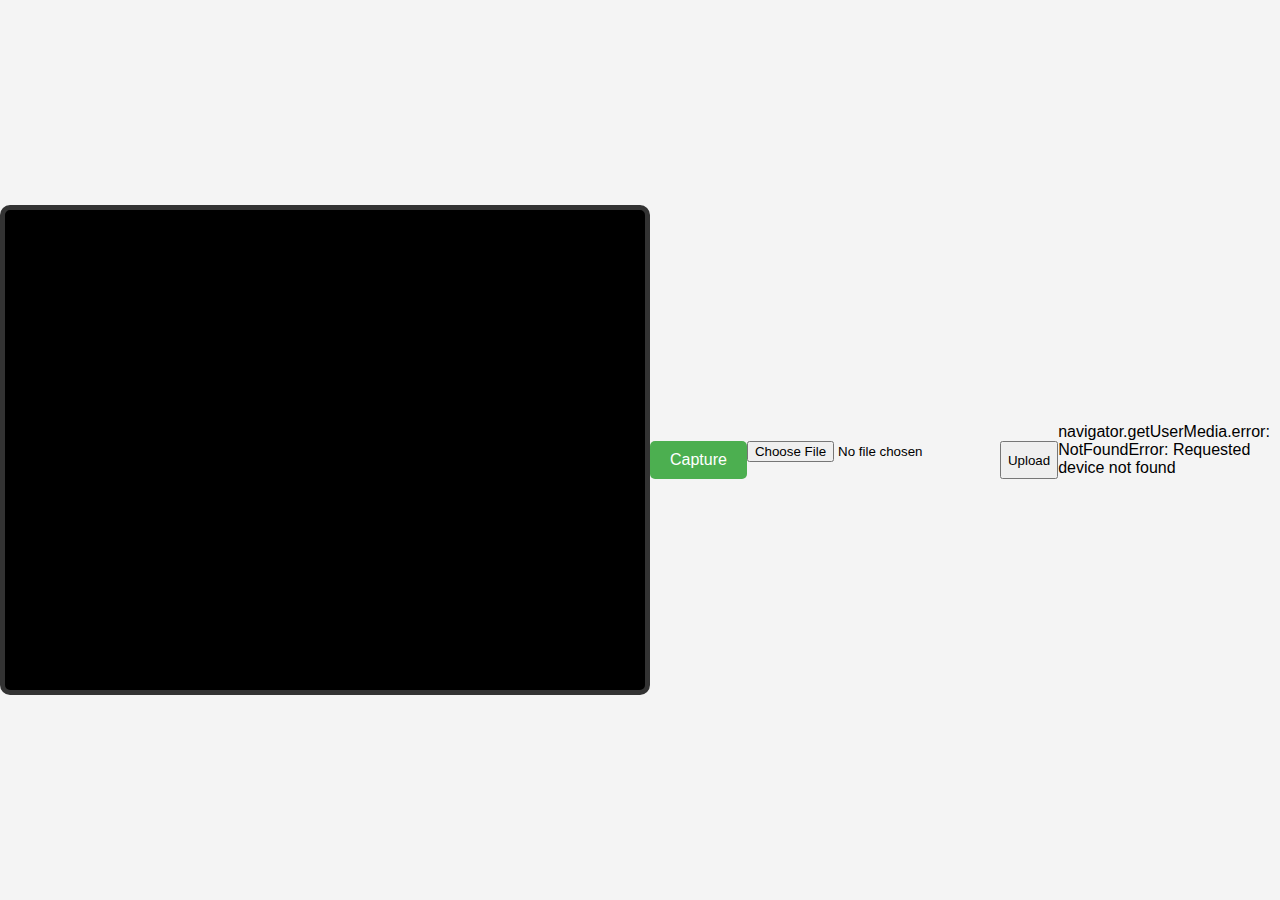
<file: cam.html>
<!DOCTYPE html>
<html lang="en">
<head>
    <meta charset="UTF-8">
    <meta name="viewport" content="width=device-width, initial-scale=1.0">
    <title>E-Waste Camera</title>
    <link rel="stylesheet" href="/css/cam_style.css">
</head>
<body>
    <div class="video-wrap">
        <video id="video" playsinline autoplay></video>
    </div>
    <div class="controller">
        <button id="snap">Capture</button>
        <input type="file" id="fileInput" accept="image/*" />
        <button id="upload">Upload</button>
    </div>
    <canvas id="canvas" width="640" height="480"></canvas>
    <div id="error-message"></div>
    <script src="/js/cam_script.js"></script>
</body>
</html>
</file>
<file: css/cam_style.css>
/* cam_style.css */
body {
    font-family: Arial, sans-serif;
    margin: 0;
    padding: 0;
    display: flex;
    justify-content: center;
    align-items: center;
    height: 100vh;
    background-color: #f4f4f4;
}

.video-wrap {
    display: flex;
    justify-content: center;
    align-items: center;
    position: relative;
}

video {
    border: 5px solid #333;
    border-radius: 10px;
    width: 640px;
    height: 480px;
    background-color: #000;
    object-fit: cover;
}

.controller {
    display: flex;
    justify-content: center;
    margin-top: 20px;
}

button#snap {
    background-color: #4CAF50;
    color: white;
    border: none;
    padding: 10px 20px;
    font-size: 16px;
    cursor: pointer;
    border-radius: 5px;
    transition: background-color 0.3s ease;
}

button#snap:hover {
    background-color: #45a049;
}

canvas {
    display: none;
    margin-top: 20px;
    border: 5px solid #333;
    border-radius: 10px;
}
</file>
